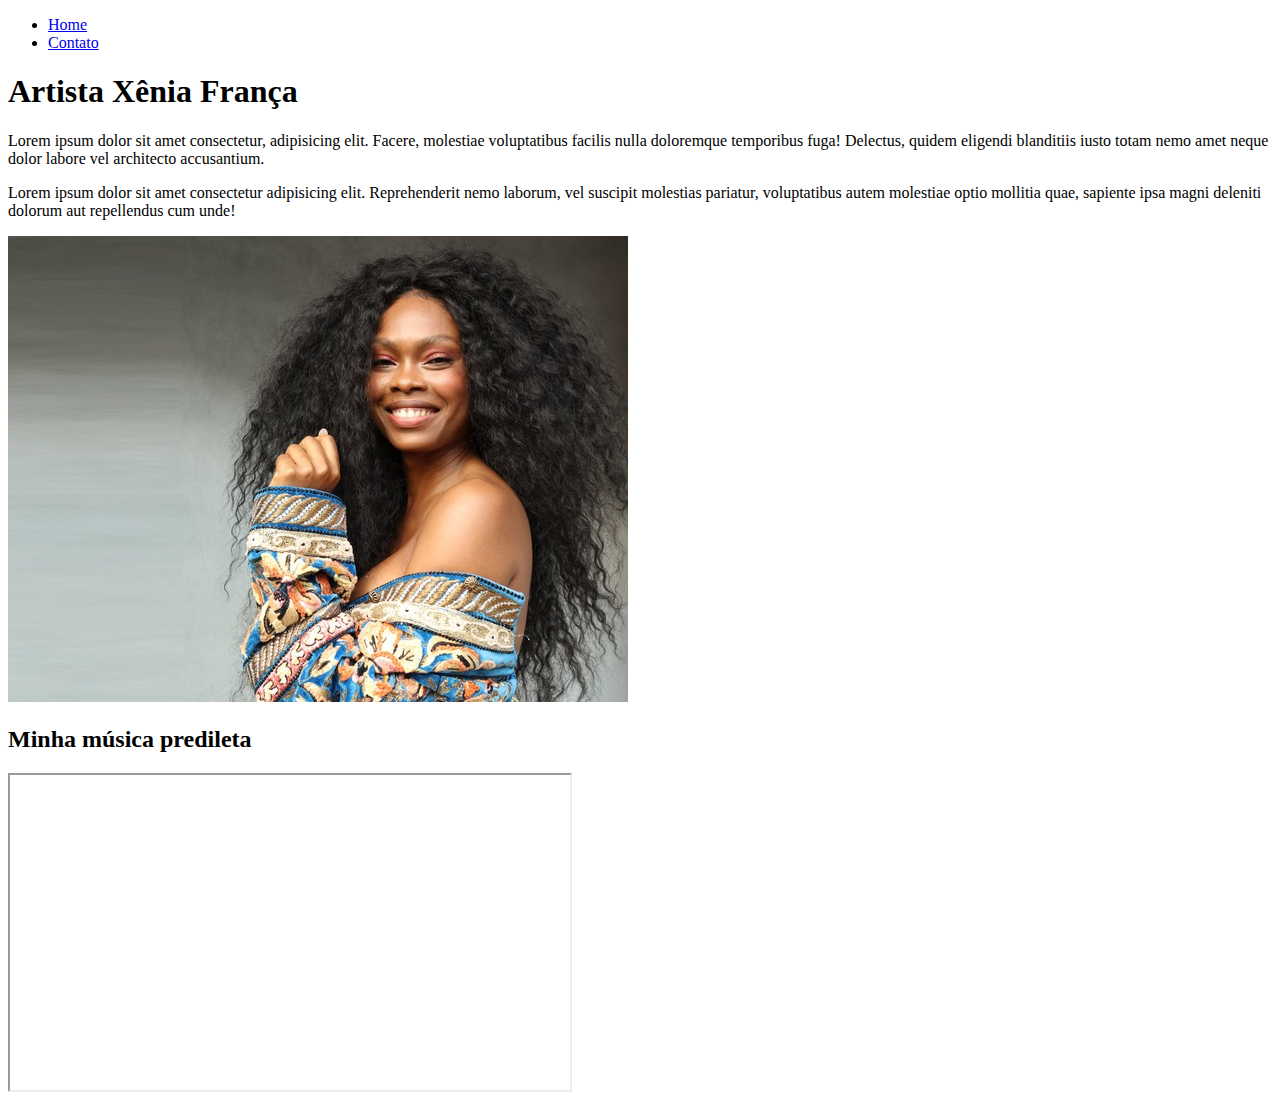
<file: index.html>
<!DOCTYPE html>
<html lang="pt-br">
<head>
    <meta charset="UTF-8">
    <meta name="viewport" content="width=device-width, initial-scale=1.0">
    <title>Meu Perfil</title>
</head>
<body>
<ul>
    <li>
        <a href="index.html">Home</a> <!--se colocar em target blank abre outra página-->
    </li>
    <li>
        <a href="contato.html">Contato</a>
    </li>
</ul>

    <h1>Artista Xênia França</h1> <!--h1 não pode ter mais de um-->

    <p> Lorem ipsum dolor sit amet consectetur, adipisicing elit. Facere, molestiae voluptatibus facilis nulla doloremque temporibus fuga! Delectus, quidem eligendi blanditiis iusto totam nemo amet neque dolor labore vel architecto accusantium.</p>

    <p>Lorem ipsum dolor sit amet consectetur adipisicing elit. Reprehenderit nemo laborum, vel suscipit molestias pariatur, voluptatibus autem molestiae optio mollitia quae, sapiente ipsa magni deleniti dolorum aut repellendus cum unde!</p>

    <img src="assets/img/foto-xenia.jpg" alt="Foto da cantora Xênia França">

    <h2> Minha música predileta </h2>

    <iframe width="560" 
    height="315" 
    src="https://www.youtube.com/embed/ZEpV3C1JO60" 
    frameborder="10" 
    allow="accelerometer; autoplay; clipboard-write; encrypted-media; gyroscope; picture-in-picture" 
    allowfullscreen></iframe>

</body>
</html>
</file>
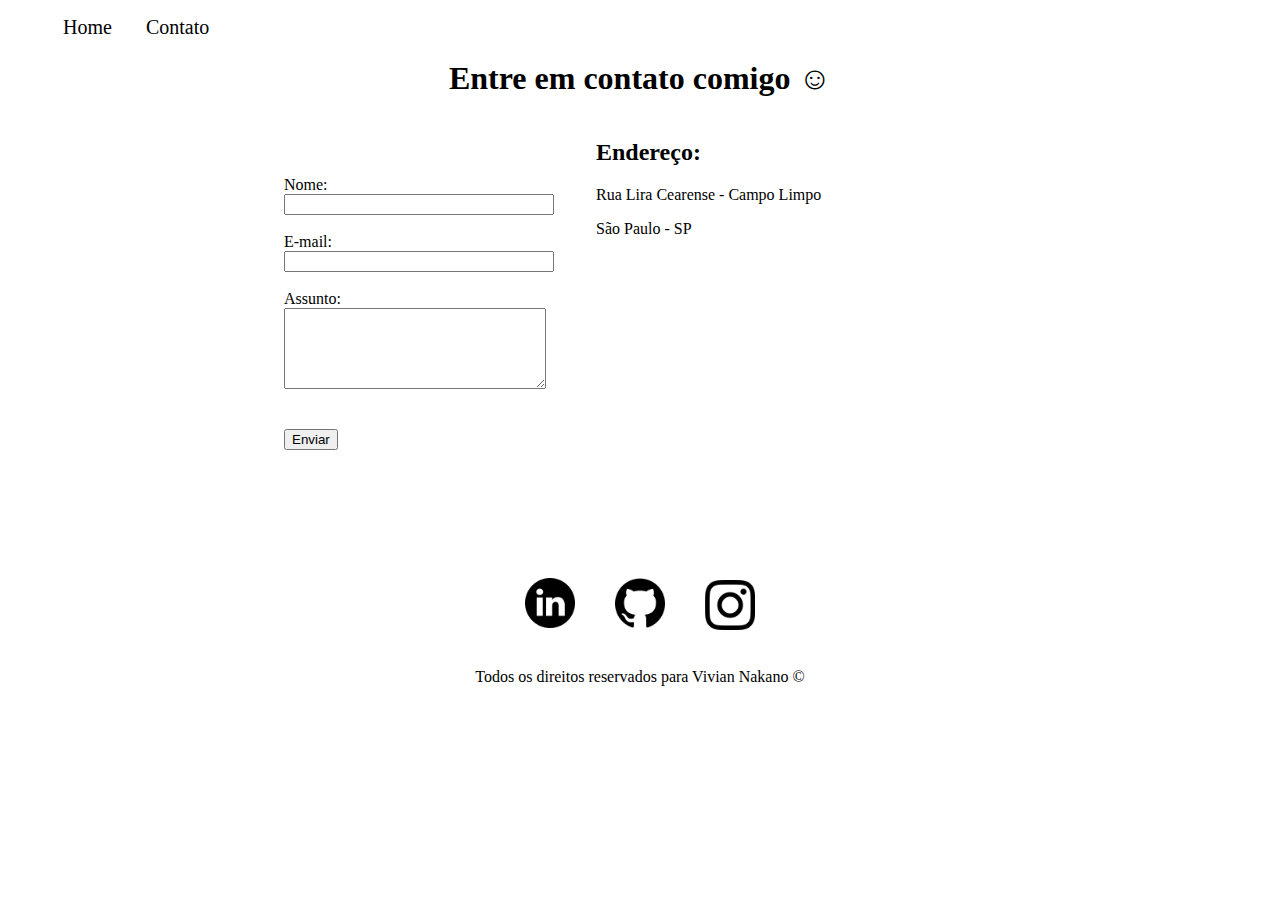
<file: contato.html>
<!DOCTYPE html>
<html lang="pt-br">
<head>
    <meta charset="UTF-8">
    <meta name="viewport" content="width=device-width, initial-scale=1.0">
    <title>Contato da Vivi</title>
    <link rel="stylesheet" href="assets/css/style.css">
</head>
<body>

    <ul id="menu">
        <li>
            <a href="index.html">Home</a> <!--se colocar em target blank abre outra página-->
        </li>
        <li>
            <a href="contato.html">Contato</a>
        </li>
    </ul>

    <h1 class="center">Entre em contato comigo ☺</h1>

    <div class="container mb-50">

        <div>
           
            <form>
                <label for="">Nome:</label> <br>
                <input type="text" id="nome" onkeyup='validaNome()'>
                <div id='txtNome'></div>
                <br>
              
                <label for="email">E-mail:</label> <br>
                <input type="email" id="email" onkeyup="validaEmail()">
                <div id='txtEmail'></div>
                <br>

                <label for="assunto">Assunto:</label> <br>
                <textarea name="assunto" id="assunto" cols="30" rows="5" onkeyup="validaAssunto()"></textarea>
                <div id='txtAssunto'></div>
                <br>
                <br>

                <button onclick="enviar()">Enviar</button>
            </form>
        </div>

        <div class="ml-50">
            <h2>Endereço:</h2>
        
            <p>Rua Lira Cearense - Campo Limpo</p>
            <p>São Paulo - SP</p>
    
            <iframe src="https://www.google.com/maps/embed?pb=!1m18!1m12!1m3!1d3435.9428052641465!2d-46.76049528518681!3d-23.64542458464119!2m3!1f0!2f0!3f0!3m2!1i1024!2i768!4f13.1!3m3!1m2!1s0x94ce53e8bad6161d%3A0x9a1c4d19ec74a5ff!2sR.%20Nossa%20Sra.%20do%20Bom%20Conselho%20-%20Chacara%20Nossa%20Sra.%20do%20Bom%20Conselho%2C%20S%C3%A3o%20Paulo%20-%20SP!5e1!3m2!1spt-BR!2sbr!4v1606237993112!5m2!1spt-BR!2sbr" width="400" height="250" frameborder="0" style="border:0;" allowfullscreen="" aria-hidden="false" tabindex="0" onmousemove="mapaZoom()" onmouseout="mapaNormal()" id="mapa"></iframe>        </div>
        </div>

        
    <div class="container">
        <a href="https://www.linkedin.com/in/vivian-nakano-7a4a9b168/" target="_blanket">
        <img class="tm-social p-30" src="assets/img/linkedin.png" alt="Logo do LinkedIn">
    </a>
        <a href="https://github.com/vivian-nakano" target="_blanket">
        <img class="tm-social p-30" src="assets/img/github.png" alt="Logo do GitHub">
    </a>
        <a href="https://www.instagram.com/vivinakano/" target="_blanket"></a>
        <img class="tm-social p-30" src="assets/img/instagram.png" alt="Logo do Instagram">
    </div>
    
        <p class="center">
    Todos os direitos reservados para Vivian Nakano &copy; </p>
    
    </footer>

    <script src="assets/js/script.js"></script>

    </body>
</html>
</file>
<file: assets/css/style.css>
/*Estilos da página index.html*/

.center {
    text-align: center;
}

.justify {
    text-align: justify;
}


.container{
    display:flex; 
    flex-flow: row;
    justify-content: center;
    align-items: center;
}
#menu li {
    display:inline; /*na mesma linha*/
    padding: 15px; /*espaço entre os dois componentes. margin é um pouco diferente, cobre mais.*/
}

#menu li a {
    text-decoration:none;
    color: black;
    font-size: 20px;
}

#menu li a:hover{
    color: grey;
}
.p-30 {
    padding:20px;
}

.br-50 {
    border-radius:50%;
}

.wh-300 {
    width:300px;
    height: 300px;
}

.tm-social{
    width: 50px;
    height: 50px;
}

.mb-50{
    margin-bottom: 50px;
}

/*Estilos da página contato.html*/


.ml-50{
    margin-left: 50px;
}
</file>
